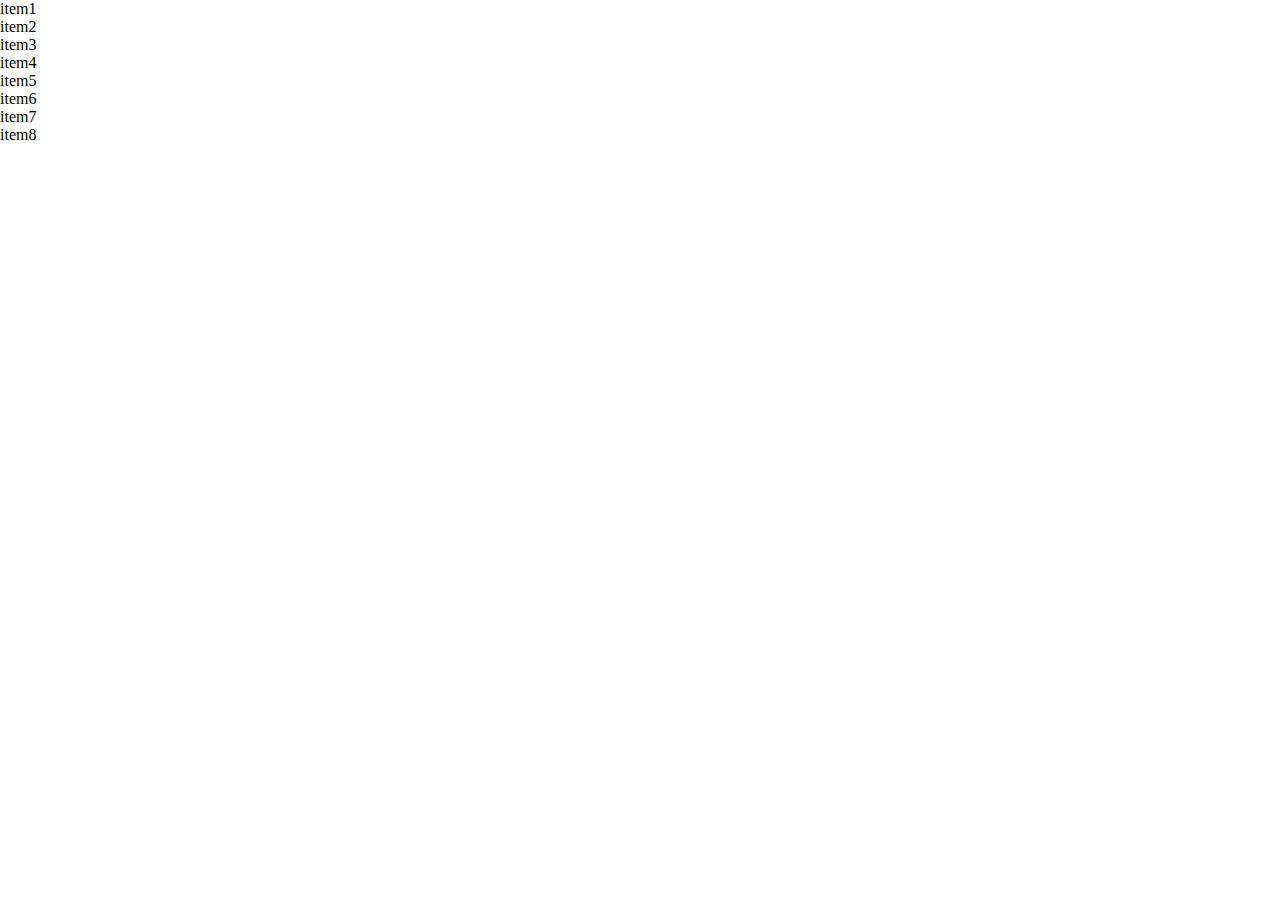
<file: index.html>
<!DOCTYPE html>
<html lang="en">
<head>
    <meta charset="UTF-8">
    <meta name="viewport" content="width=device-width, initial-scale=1.0">
    <title>Document</title>
    <link rel="stylesheet" href="./style.css">
</head>
<body>
    <div class="grid container"></div>
    <div class="item1">item1</div>
    <div class="item2">item2</div>
    <div class="item3">item3</div>
    <div class="item4">item4</div>
    <div class="item5">item5</div>
    <div class="item6">item6</div>
    <div class="item7">item7</div>
    <div class="item8">item8</div>
    </body>
</html>
</file>
<file: style.css>
body{
    margin:0
}
.grid container{
    display: grid;
    color: antiquewhite;
    font-size: 2 rem;
    gap: 10px;
    text-align: center;
}
</file>
